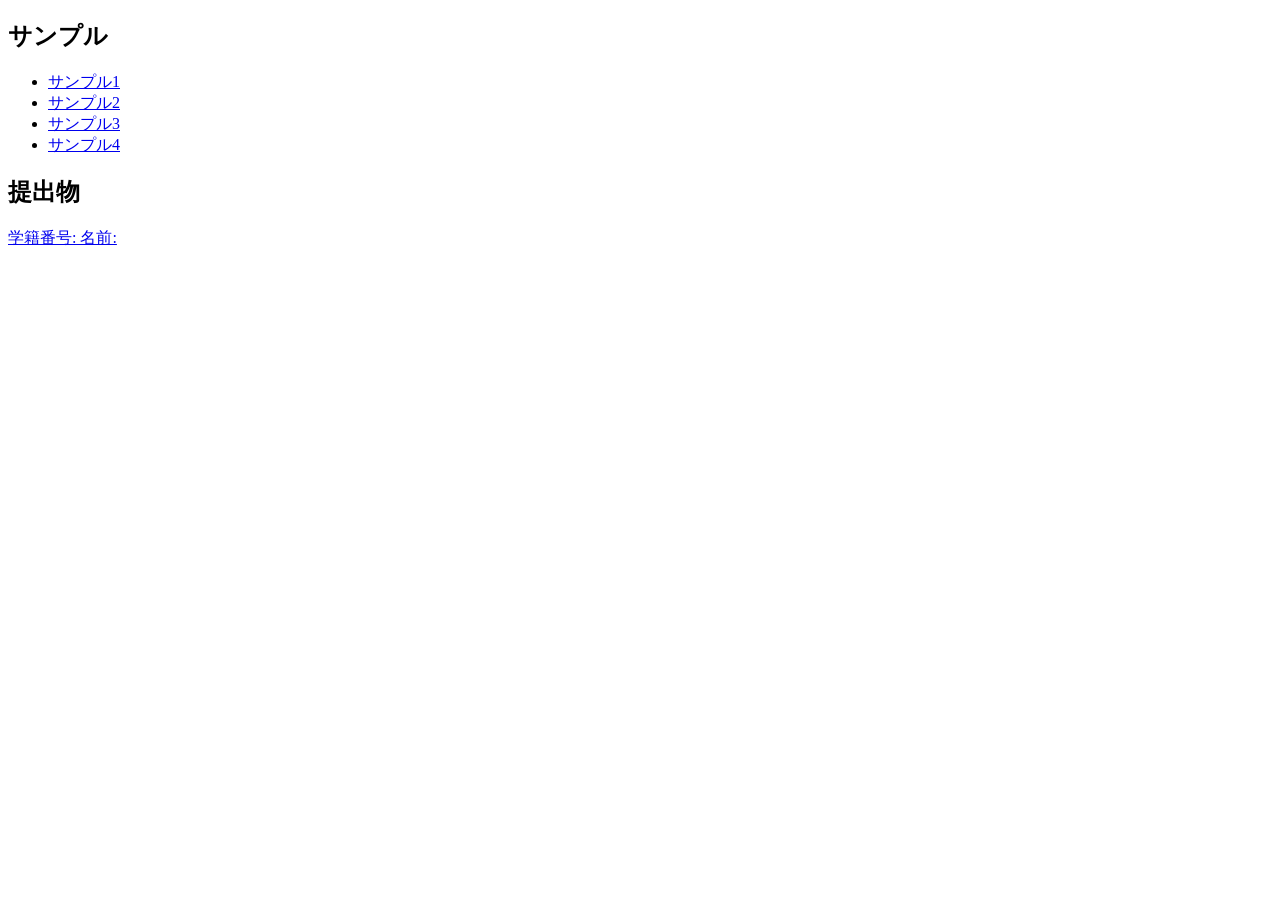
<file: index.html>
<!DOCTYPE html>
<html lang="ja">
<head>
  <meta charset="UTF-8">
  <meta name="viewport" content="width=device-width, initial-scale=1.0">
  <title>目次</title>
</head>
<body>
  <div>
    <h2>サンプル</h2>
    <ul>
      <li><a href="./sample/sample01.html">サンプル1</a></li>
      <li><a href="./sample/sample02.html">サンプル2</a></li>
      <li><a href="./sample/sample03.html">サンプル3</a></li>
      <li><a href="./sample/sample04.html">サンプル4</a></li>
    </ul>
  </div>

  <div>
    <h2>提出物</h2>
    <p><a href="./sample/sample01.html">学籍番号: 名前:</a></p>
  </div>

</body>
</html>
</file>
